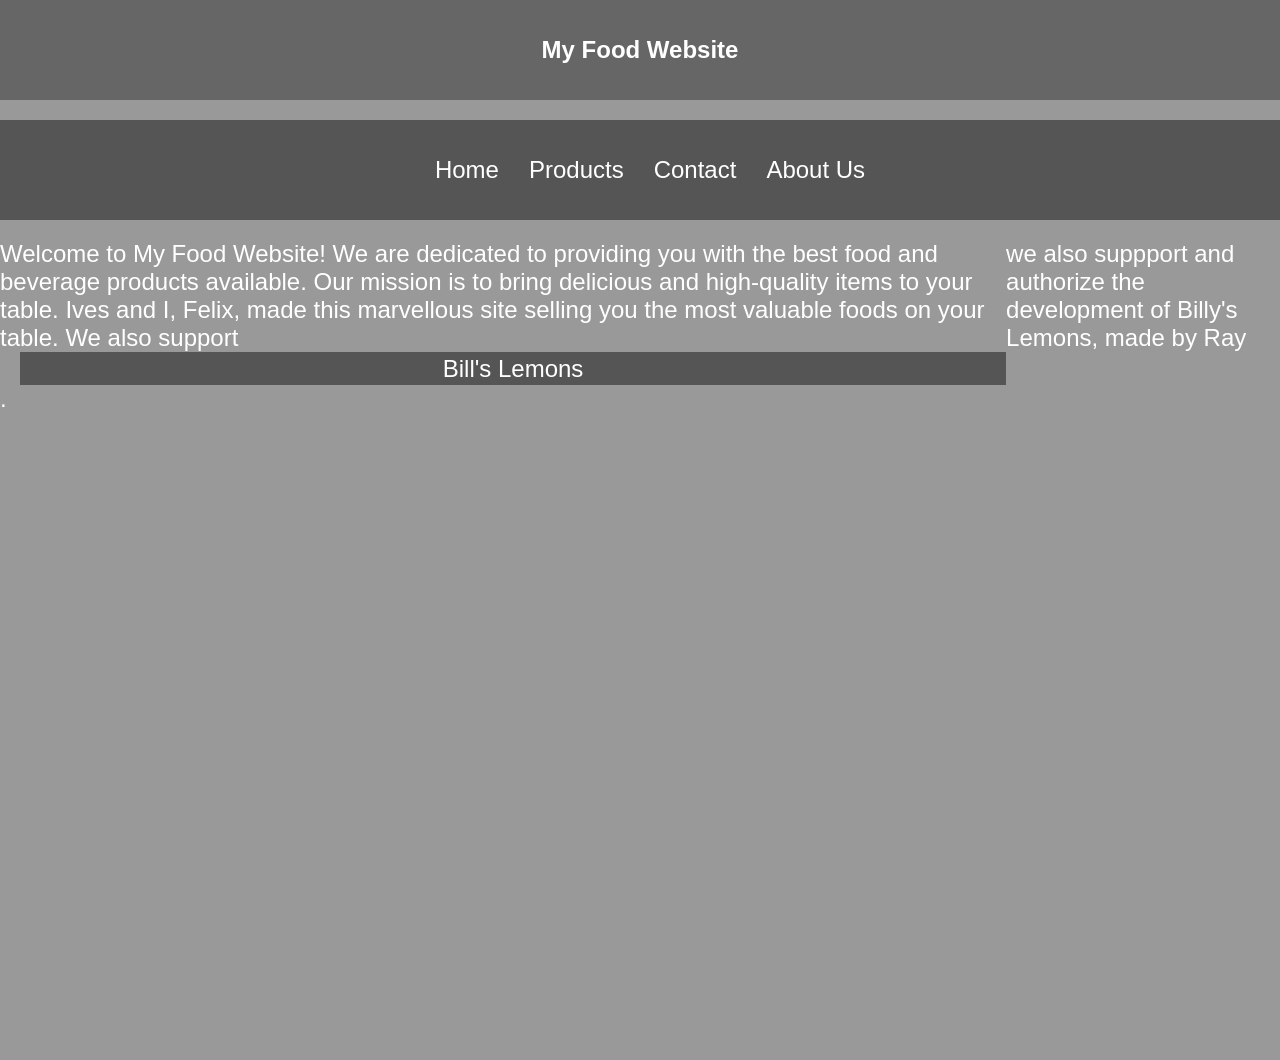
<file: about.html>
<!DOCTYPE html>
<html>
    <head>
        <title>Some Webste</title>
        <link rel="stylesheet" href="./style.css">
        
    </head>
    <body>
        <header>
            <h1>My Food Website</h1>
        </header>
        <nav>
            <a href="./index.html">Home</a>
            <a href="./products.html">Products</a>
            <a href="./contact.html">Contact</a>
            <a href="./about.html">About Us</a>
        </nav>
        <main>
            <p>Welcome to My Food Website! We are dedicated to providing you with the best food and beverage products available. Our mission is to bring delicious and high-quality items to your table. Ives and I, Felix, made this marvellous site selling you the most valuable foods on your table. We also support<a href='https://sites.google.com/view/billlemons/home-page'> Bill's Lemons</a>.</p>
            <p> we also suppport and authorize the development of Billy's Lemons, made by Ray</p>
        <script src="./script.js"></script>
    </body>
</html>
</file>
<file: style.css>
* {
background-color: #999;
font-family: Arial, Helvetica, sans-serif;
font-size: 24px;
box-sizing: border-box;
margin: 0px; 
color: white; 
}

header {
display: flex;
justify-content: center;
align-items: center;
line-height: 100px;
height: 100px; 
width: 100%; 
background-color: #666;
margin-bottom: 20px;
}

h1 {
color: white;
size: 36px; 
background-color: #666;
}

nav {
display: flex;
justify-content: center;
align-items: center;
height: 100px; 
background-color: #555;
}

a {
display: flex; 
text-decoration: none;
color: white; 
margin-left: 20px;
align-items:center;
justify-content: center;
background-color: #555;
padding: 5px; 
height: 33px; 
}


main
{
    margin-top: 20px;
    height: 800px; 
    background-color: #AAA;
    display: flex;
    margin-bottom: 20px;
    justify-content: space-between;
}



.product {
    width: 28%; 
    margin-left: 2%; 
    margin-right: 2%; 
    height: 40% ;
    margin-top: 20px; 
    ;
}

.product_container {
    height: 75%;
    width: 98%;  
    margin: 5px;
    border: 1px solid white; 
    display: flex;
    align-items: center;
    justify-content: center;
}

.product_container > img {
    width: 200px; 
    height: 200px;
}


.left 
{
    display: flex;
    flex-wrap: wrap;
margin-top: 20px;
margin-right: 20px;
border: 1px solid white; 
background-color: #333;
width: 75%; 
}

.right 
{
display: flex;
align-items: center;
justify-content: center;
margin-top: 20px;
border: 1px solid white; 
background-color: #333;
width: 23%; 
}
#advert{
    width: 80%; 
    height: 80%; 
}

#advert > img {
    width: 100%; 
    height: 100%; 
}

footer {
display: flex;
justify-content: center;
align-items: center;
line-height: 100px;
height: 100px; 
width: 100%; 
background-color: #666;

}
</file>
